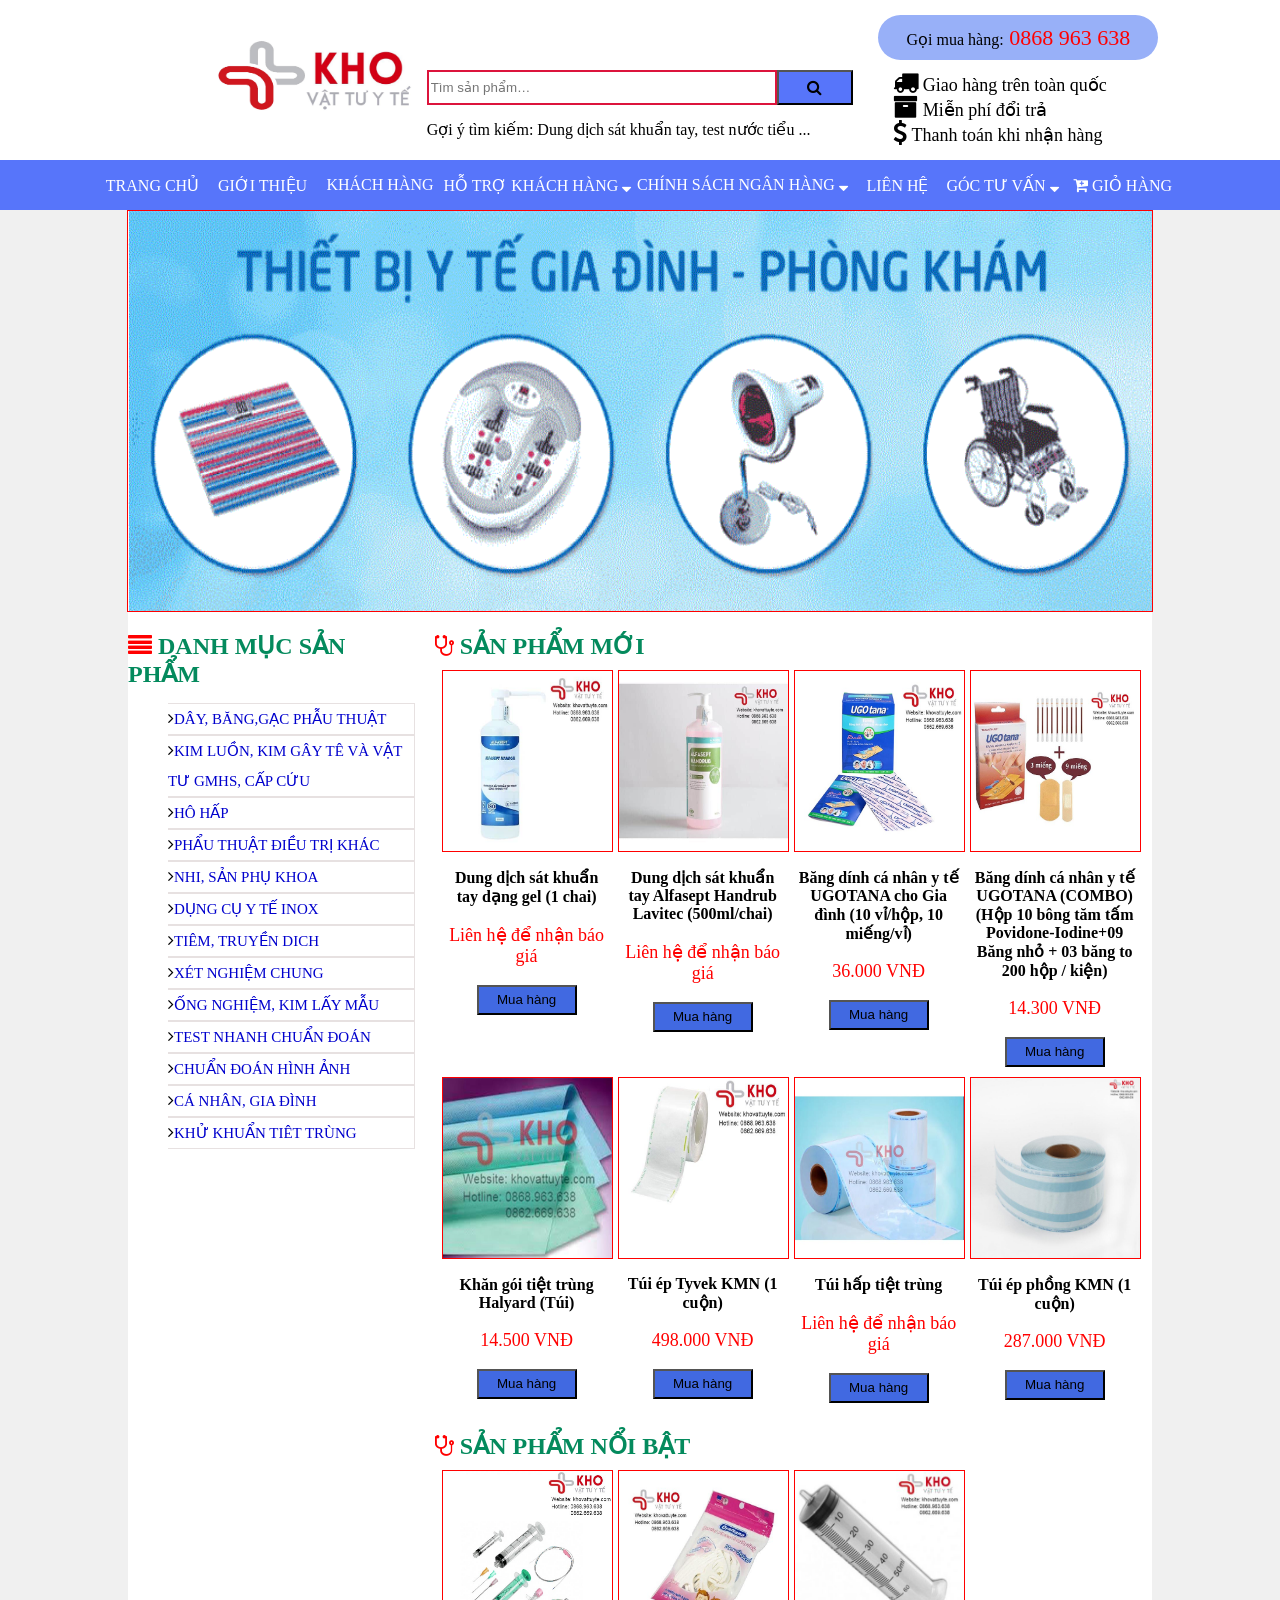
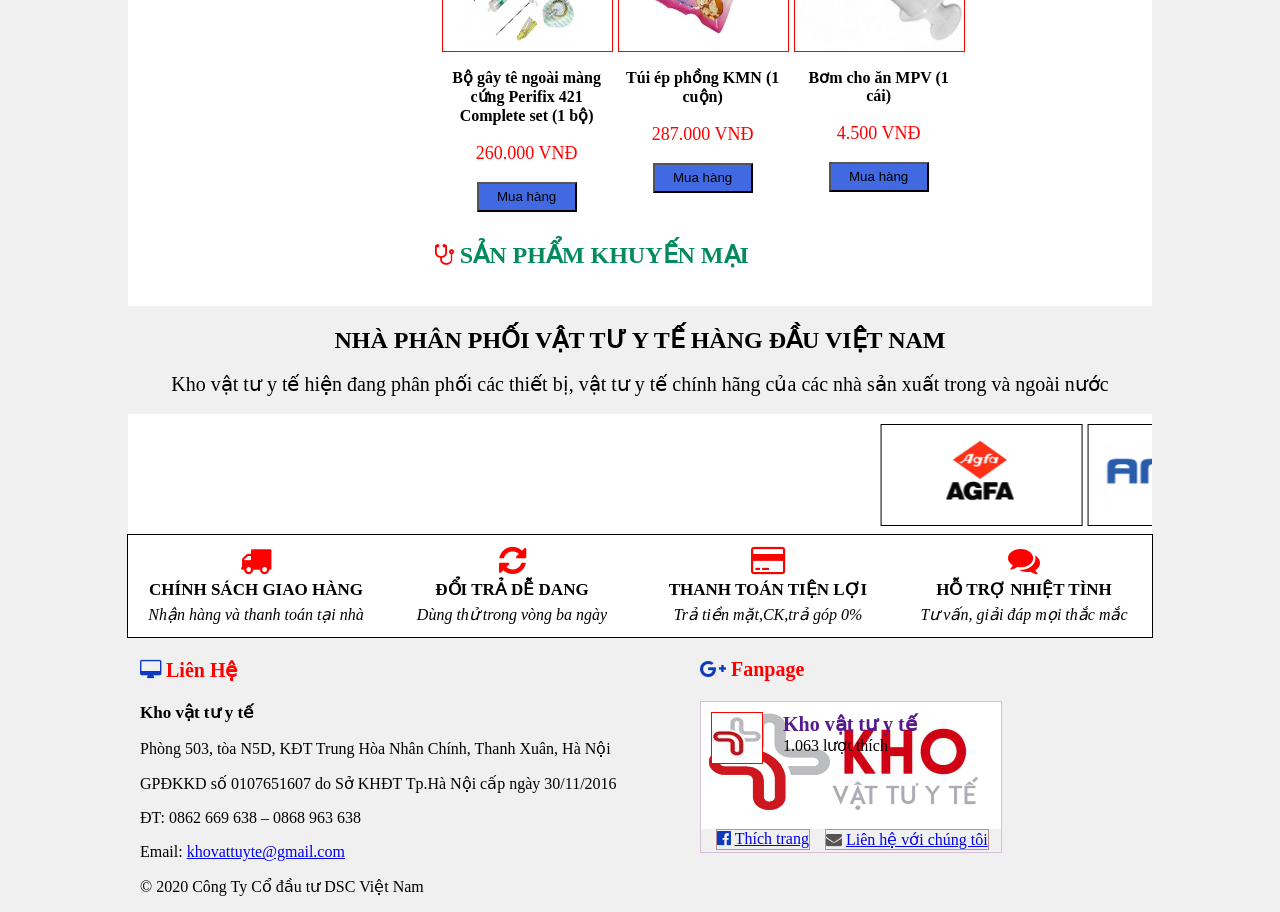
<file: Codegym/1test/casestudy/index.html>
<!DOCTYPE html>
<html lang="en">

<head>
    <meta charset="UTF-8">
    <meta name="viewport" content="width=device-width, initial-scale=1.0">
    <title>Kho vật tư y tế</title>
    <link rel="stylesheet" href="https://cdnjs.cloudflare.com/ajax/libs/font-awesome/4.7.0/css/font-awesome.min.css">
    <link rel="stylesheet" href="./csstex.css" />
</head>

<body>
    <div class="divbody">
        <form>
            <div class="div1">
                <div class="logo">
                    <a href="./index.html"><img src="./img-logo.jpg" alt="logoyte"></a>
                </div>
                <div class="timkiem">
                    <div class="search">
                        <input id="timhang" type="search" placeholder="Tìm sản phẩm…">
                    </div>
                    <div class="click">
                        <button class="fa fa-search" onclick="search()"></button>
                    </div><br>
                    <span>
                    Gợi ý tìm kiếm: Dung dịch sát khuẩn tay, test nước tiểu ...
                </span>
                </div>
                <div>
                    <div class="lienlac">
                        Gọi mua hàng:<text> 0868 963 638</text>
                    </div><br>
                    <div class="giaohang">
                        <i class="fa fa-truck" style="font-size:25px;"></i> Giao hàng trên toàn quốc<br>
                        <i class="fa fa-archive" style="font-size:25px;"></i> Miễn phí đổi trả<br>
                        <i class="fa fa-dollar" style="font-size:25px;"></i> Thanh toán khi nhận hàng
                    </div>
                </div>
            </div>
            <div class="div2">
                <div style="width: 110px;">
                    <a href="./index.html">Trang chủ</a>
                </div>
                <div style="width: 110px;">
                    <a href="./gioithieu.html"> Giới thiệu</a></div>
                <div style="width: 125px;">
                    <a href="./khachang.html"> Khách hàng</a>
                </div>
                <div style="width: 190px;" class="menu">
                    <a href="#">Hỗ trợ khách hàng <i class="fa fa-sort-down"></i></a>
                    <div class="submenu" id="customer">
                        <div>
                            <a href="./huongdanmuahang.html">
                                hướng dẫn mua hàng
                            </a>
                        </div>
                        <div>
                            <a href="#">
                                hướng dẫn thanh toán
                            </a>
                        </div>
                    </div>
                </div>
                <div style="width: 220px;" class="menu">
                    <a href="#">Chính sách ngân hàng <i class="fa fa-sort-down"></i></a>
                    <div class="submenu" id="bank">
                        <div>
                            <a href="./chinhsachgiaonhan.html">chính sách giao nhận</a>
                        </div>
                        <div>
                            <a href="#">chính sách đổi trả</a>
                        </div>
                        <div>
                            <a href="#">chính sách bảo hành</a>
                        </div>
                        <div>
                            <a href="#">cam kết bán hàng</a>
                        </div>
                    </div>
                </div>
                <div style="width: 90px;">
                    <a href="./liehe.html">Liên hệ</a>
                </div>
                <div style="width: 120px;" class="menu">
                    <a href="#">Góc tư vấn <i class="fa fa-sort-down"></i></a>
                    <div class="submenu" id="advisory">
                        <div>
                            <a href="./goctuvansp.html">tư vấn giới thiệu sản phẩm</a>
                        </div>
                    </div>
                </div>
                <div style="width: 120px;">
                    <a href="#" class="fa fa-cart-plus"> Giỏ hàng</a>
                </div>
            </div>
            <div class="div3" id="slider">
                <img class="mySlides" src="./slidershow/img1.GIF">
                <img class="mySlides" src="./slidershow/img2.GIF">
                <img class="mySlides" src="./slidershow/img3.GIF">
                <img class="mySlides" src="./slidershow/img4.jpg">
                <img class="mySlides" src="./slidershow/img5.jpg">
            </div>
            <div class="div4-5">
                <div class="div4">
                    <h2>
                        <i class="fa fa-align-justify" style="size: 32px;color: red;"></i> <text>Danh mục sản phẩm</text>
                    </h2>
                    <ul style="list-style-type: none;">
                        <div class="div4-1">
                            <li><i class="fa fa-angle-right"></i><a href="#">Dây, băng,gạc phẫu thuật</a></li>
                            <li><i class="fa fa-angle-right"></i></i><a href="#">Kim luồn, kim gây tê và vật tư gmhs,
                                cấp cứu</a> </li>
                            <li><i class="fa fa-angle-right"></i></i><a href="#">Hô hấp </a></li>
                            <li><i class="fa fa-angle-right"></i><a href="#">Phẩu thuật điều trị khác</a> </li>
                            <li><i class="fa fa-angle-right"></i><a href="#">Nhi, sản phụ khoa</a> </li>
                            <li><i class="fa fa-angle-right"></i><a href="#">Dụng cụ y tế inox</a> </li>
                            <li><i class="fa fa-angle-right"></i><a href="#">Tiêm, truyền dich</a> </li>
                            <li><i class="fa fa-angle-right"></i><a href="#">Xét nghiệm chung</a> </li>
                            <li><i class="fa fa-angle-right"></i><a href="#">Ống nghiệm, kim lấy mẫu </a></li>
                            <li><i class="fa fa-angle-right"></i><a href="#">Test nhanh chuẩn đoán</a> </li>
                            <li><i class="fa fa-angle-right"></i><a href="#">Chuẩn đoán hình ảnh</a></li>
                            <li><i class="fa fa-angle-right"></i><a href="#">Cá nhân, gia đình</a> </li>
                            <li><i class="fa fa-angle-right"></i><a href="#">Khử khuẩn tiêt trùng</a> </li>
                        </div>
                    </ul>
                </div>
                <div class="div5" id="result">
                    <div class="div5-1">
                        <h2>
                            <i class="fa fa-stethoscope" style="size: 32px;color: red;"></i> <text>Sản phẩm mới</text>
                        </h2>
                        <div class="product" id="newproduct">

                        </div>
                    </div>
                    <div class="div5-2">
                        <h2>
                            <i class="fa fa-stethoscope" style="size: 32px;color: red;"></i> <text> Sản phẩm nổi
                                bật</text>
                        </h2>
                        <div class="product" id="hotproducts">

                        </div>
                    </div>
                    <div class="div5-3">
                        <h2>
                            <i class="fa fa-stethoscope" style="size: 32px;color: red;"></i> <text>Sản phẩm khuyến
                                mại</text>
                        </h2>
                        <div class="product" id="hotproducts">
                        </div>
                    </div>
                </div>
            </div>
            <div class="footer">
                <div class="div6">
                    <p class="distributor">Nhà phân phối vật tư y tế hàng đầu việt nam</p>
                    <p class="depot">Kho vật tư y tế hiện đang phân phối các thiết bị, vật tư y tế chính hãng của các nhà sản xuất trong và ngoài nước</p>
                </div>
                <div class="div7">
                    <marquee scrollamount="10" direction="left" loop="50" scrolldelay="0" onmouseover="this.stop()" onmouseout="this.start()">
                        <div id="div7-1">
                        </div>
                    </marquee>
                </div>
                <div class="div8">
                    <div class="div8-1">
                        <i class="fa fa-truck" style="font-size:32px;color:red"></i>
                        <div class="text">
                            Chính sách giao hàng
                        </div>
                        <div class="text1">
                            Nhận hàng và thanh toán tại nhà
                        </div>
                    </div>
                    <div class="div8-1">
                        <i class="fa fa-refresh" style="font-size:32px;color:red"></i>
                        <div class="text">
                            Đổi trả dễ dang
                        </div>
                        <div class="text1">
                            Dùng thử trong vòng ba ngày
                        </div>
                    </div>
                    <div class="div8-1">
                        <i class="fa fa-credit-card" style="font-size:32px;color:red"></i>
                        <div class="text">
                            Thanh toán tiện lợi
                        </div>
                        <div class="text1">
                            Trả tiền mặt,CK,trả góp 0%
                        </div>
                    </div>
                    <div class="div8-1">
                        <i class="fa fa-comments" style="font-size:32px;color:red"></i>
                        <div class="text">
                            Hỗ trợ nhiệt tình
                        </div>
                        <div class="text1">
                            Tư vấn, giải đáp mọi thắc mắc
                        </div>
                    </div>
                </div>
                <div class="lienhe-fanpage">
                    <div class="lienhe">
                        <h3><i class="fa fa-desktop" style="color: rgb(14, 58, 190);"></i> Liên hệ</h3>
                        <strong>Kho vật tư y tế</strong>
                        <p>Phòng 503, tòa N5D, KĐT Trung Hòa Nhân Chính, Thanh Xuân, Hà Nội</p>
                        <p>GPĐKKD số 0107651607 do Sở KHĐT Tp.Hà Nội cấp ngày 30/11/2016</p>
                        <p>ĐT: 0862 669 638 – 0868 963 638</p>
                        <p>Email: <a href="mailto:khovattuyte@gmail.com">khovattuyte@gmail.com</a></p>
                        <p> &copy; 2020 Công Ty Cổ đầu tư DSC Việt Nam</p>
                    </div>
                    <div class="fanpage">
                        <h3><i class="fa fa-google-plus" style="color: rgb(14, 58, 190);"></i> Fanpage</h3>
                        <div class="fanpage1">
                            <div class="facebook">
                                <div class="facebook1">
                                    <div>
                                        <a href="#"><img src="./img-chuthap.jpg"></a>
                                    </div>
                                    <div class="facebook-1">
                                        <div><a href="">Kho vật tư y tế</a></div>
                                        <div>1.063 lượt thích</div>
                                    </div>
                                </div>
                                <div class="facebook2">
                                    <div class="fanpage1-1">
                                        <i class="fa fa-facebook-official" style="color: rgb(14, 58, 190);"></i>
                                        <a href="#">Thích trang</a>
                                    </div>
                                    <div class="fanpage1-2">
                                        <i class="fa fa-envelope" style="color: rgb(87, 83, 83);"></i>
                                        <a href="#">Liên hệ với chúng tôi</a>
                                    </div>
                                </div>

                            </div>
                        </div>
                        <span>

                    </span>
                    </div>
                </div>
            </div>
        </form>
    </div>
</body>
<script src="./jstest.js"></script>

</html>
</file>
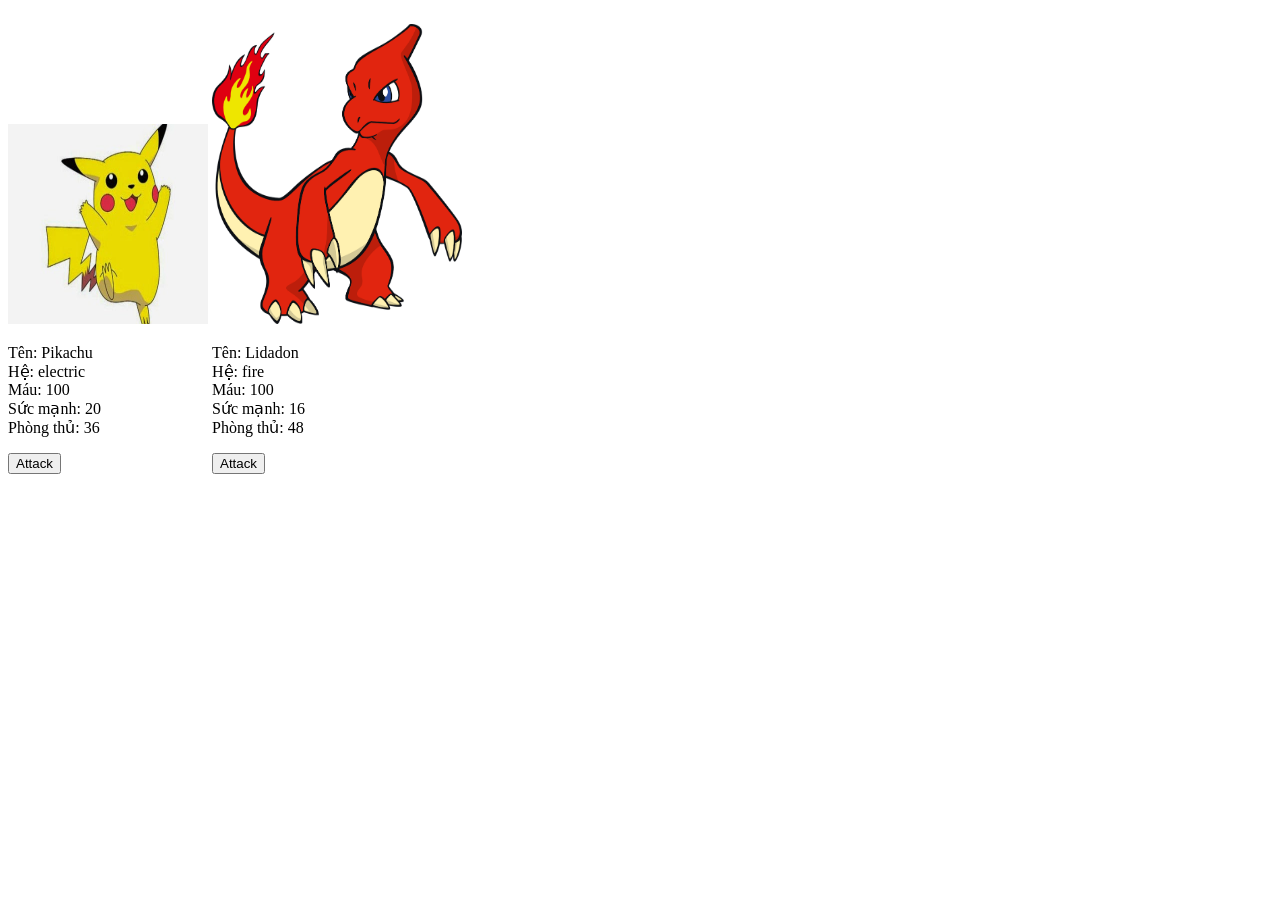
<file: Codegym/1test/poke/index.html>
<!DOCTYPE html>
<html lang="en">

<head>
    <meta charset="UTF-8">
    <meta name="viewport" content="width=device-width, initial-scale=1.0">
    <title>Document</title>
</head>
<style>
    div{
        display: inline-block;
        text-align: left;
    }
</style>

<body>
    <div>
        <p id="Pikachu"><img src="./electric.jpg" alt="Pikachu" style="width:200px;height: 200px;"></p>
        <p id="poke1"></p>
        <button onclick="attack1()">Attack</button>
    </div>
    <div>
        <p id="Lidadon"><img src="./fire.png" alt="Lidadon" style="width:250px;height: 300px;"></p>
        <p id="poke2"></p>
        <button onclick="attack2()">Attack</button>
    </div>
    <script>
        class Pokemon {
            constructor(name, type, streng, deff) {
                this.name = name;
                this.type = type;
                this.hp = 100;
                this.streng = streng;
                this.deff = deff;
            }

            getinforpoke() {
                return "Tên: "+this.name +"<br> Hệ: "+ this.type + '<br> Máu: ' + this.hp + '<br> Sức mạnh: ' + this.streng + '<br> Phòng thủ: ' + this.deff;
            }

            getname() {
                return this.name;
            }

            getdeff() {
                return this.deff;
            }

            sethp(hp){
                this.hp=0;
            }
            setdeff(deff){
                this.deff=deff;
            }

            decresedeff() {
                this.deff--;
            }

            attack(poke) {
                if (poke.hp > 0) {
                    let smts = Math.floor(Math.random() * this.streng);
                    alert("suc manh cu danh " + smts);
                    if (poke.deff >= smts) {
                        if (smts > 0) {
                            poke.decresedeff();
                            alert("Giap bi ton thuong con: " + poke.getdeff()+" Mau con: " + poke.hp+" Manh qua");
                        }
                        else alert("Hụt rồi nhé");
                    }
                    else {
                        if (poke.hp > 0) {
                            let hpmat = smts - poke.deff;
                            poke.hp = poke.hp - hpmat;
                            poke.decresedeff();
                            if(poke. getdeff()<=0){
                                poke.setdeff(0);
                            }
                            alert("Mau doi thu con: " + poke.hp+ " Giap doi thu bi ton thuong con: " + poke.getdeff());
                            if (poke.hp <= 0) {
                                alert("Pokemon " + poke.getname() + " da chet")
                                poke.setdeff(0);
                                poke.sethp(0);
                                if(poke. getname()==="Pikachu"){
                                    document.getElementById("Pikachu").innerHTML="";
                                }
                                else document.getElementById("Lidadon").innerHTML="";
                                return;
                            }
                            else {
                                alert("No yeu roi");
                            }
                        }

                    }

                }
                else {
                    alert("Pokemon " + poke.getname() + " da chet")

                }

            }
        }
        // tao sm vs phong thu
        let deff1 = Math.floor(Math.random() * 100);
        let streng1 = Math.floor(Math.random() * 100);
        console.log(streng1, deff1)
        let deff2 = Math.floor(Math.random() * 100);
        let streng2 = Math.floor(Math.random() * 100);
        console.log(streng2, deff2)
        let pokemon1 = new Pokemon("Pikachu", "electric", streng1, deff1);
        let pokemon2 = new Pokemon("Lidadon", "fire", streng2, deff2);
        // Hien thi poke
        document.getElementById("poke1").innerHTML = pokemon1.getinforpoke();
        document.getElementById("poke2").innerHTML = pokemon2.getinforpoke();
        // tan cong
        let check=true;
        function attack1(){
            if(check){
            pokemon1.attack(pokemon2);
            document.getElementById("poke2").innerHTML = pokemon2.getinforpoke();
            }
            check=false;
        }
        function attack2(){
            if(!check){
            pokemon2.attack(pokemon1);
            document.getElementById("poke1").innerHTML = pokemon1.getinforpoke();
            }
            check=true;
        }
    </script>
</body>

</html>
</file>
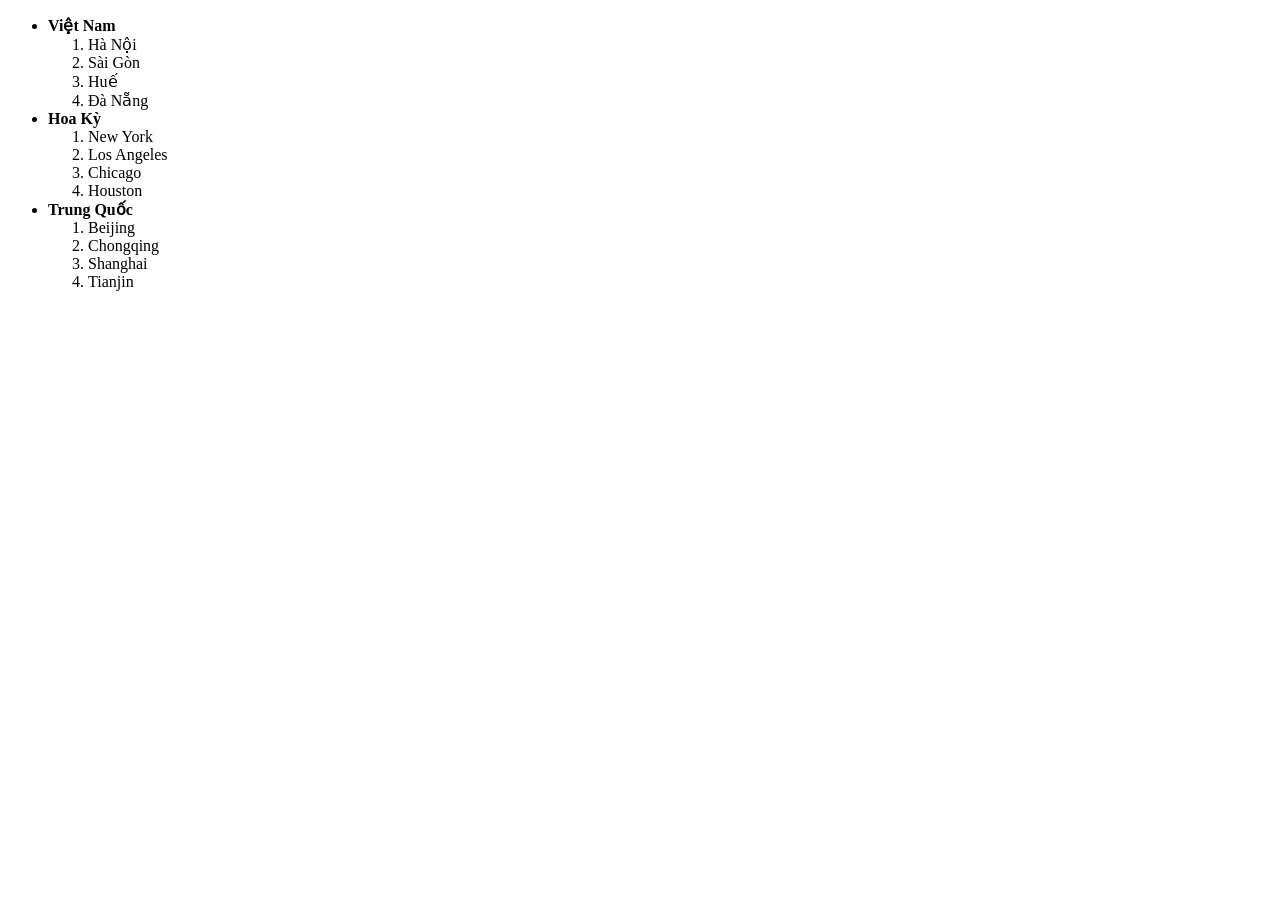
<file: Codegym/Tuan1/Bài tập tạo danh sách/index.html>
<!DOCTYPE html>
<html lang="en">
<head>
    <meta charset="UTF-8">
    <meta name="viewport" content="width=device-width, initial-scale=1.0">
    <title>Bai-tap-tao-danh-sach</title>
    <link rel="stylesheet" href="style.css"/>
</head>
<body>
    <ul>
        <li class="muc1">Việt Nam
            <ol class="muc2">
                <li>Hà Nội</li>
                <li>Sài Gòn</li>
                <li>Huế</li>
                <li>Đà Nẵng</li>
            </ol>
        </li>    
        <li class="muc1">Hoa Kỳ
            <ol class="muc2">
                <li>New York</li>
                <li>Los Angeles</li>
                <li>Chicago</li>
                <li>Houston</li>
            </ol>
        </li>
        <li class="muc1">Trung Quốc
            <ol class=muc2>
                <li>Beijing</li>
                <li>Chongqing</li>
                <li>Shanghai</li>
                <li>Tianjin</li>
            </ol>
        </li>
    </ul>
</body>
</html>
</file>
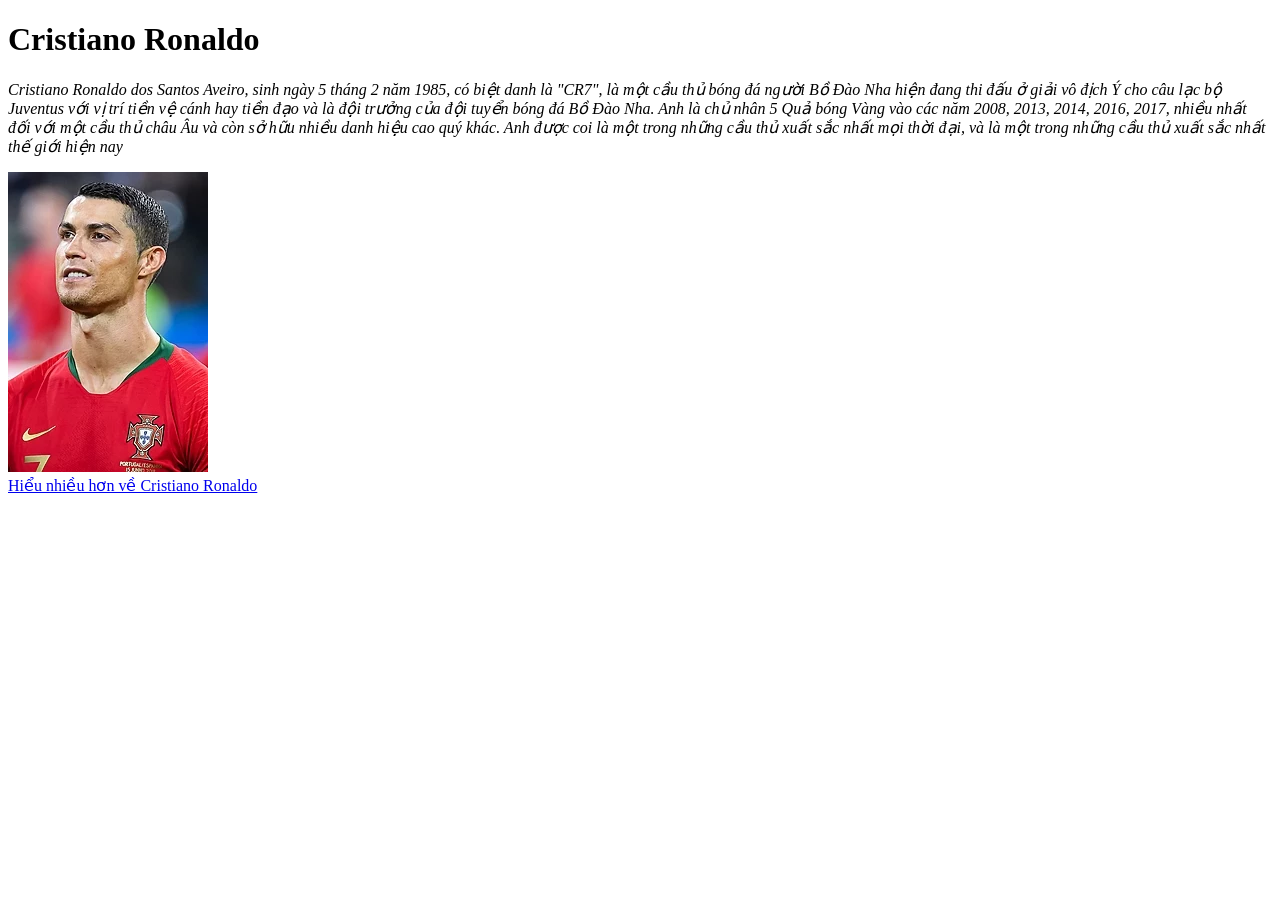
<file: Codegym/Tuan1/Sử dụng thẻ HTML cơ bản/index.html>
<!DOCTYPE html>
<html lang="en">
<head>
    <meta charset="UTF-8">
    <meta name="viewport" content="width=device-width, initial-scale=1.0">
    <title>Sử dụng thẻ HTML cơ bản</title>
</head>
<body>
    <h1>Cristiano Ronaldo</h1>
    <p><i>Cristiano Ronaldo dos Santos Aveiro, sinh ngày 5 tháng 2 năm 1985, có biệt danh là "CR7", là một cầu thủ bóng đá người Bồ Đào Nha hiện đang thi đấu ở giải vô địch Ý cho câu lạc bộ Juventus với vị trí tiền vệ cánh hay tiền đạo và là đội trưởng của đội tuyển bóng đá Bồ Đào Nha. Anh là chủ nhân 5 Quả bóng Vàng vào các năm 2008, 2013, 2014, 2016, 2017, nhiều nhất đối với một cầu thủ châu Âu và còn sở hữu nhiều danh hiệu cao quý khác. Anh được coi là một trong những cầu thủ xuất sắc nhất mọi thời đại, và là một trong những cầu thủ xuất sắc nhất thế giới hiện nay</i></p>
    <img src="200px-Cristiano_Ronaldo_2018.webp"/>
    <br><a href="https://vi.wikipedia.org/wiki/Cristiano_Ronaldo">Hiểu nhiều hơn về Cristiano Ronaldo</a>
</body>
</html>
</file>
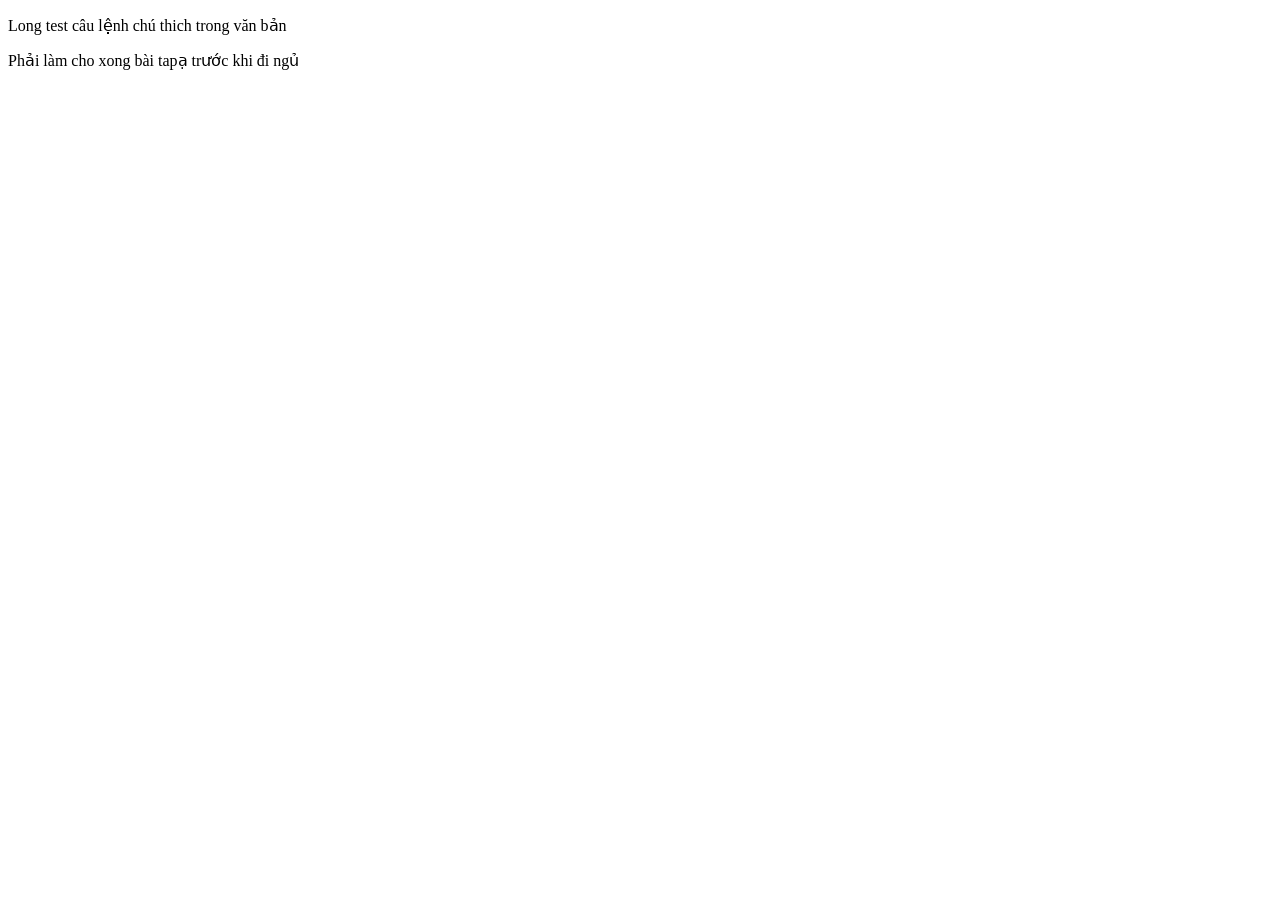
<file: Codegym/Tuan1/Test câu lệnh chú thích/index.html>
<!DOCTYPE html>
<html lang="en">
<head>
    <meta charset="UTF-8">
    <meta name="viewport" content="width=device-width, initial-scale=1.0">
    <title>Test câu lệnh chú thích</title>
</head>
<body>
    <p>Long test câu lệnh chú thich trong văn bản</p>
    <!-- câu này là chú thích -->
    <p>Phải làm cho xong bài tapạ trước khi đi ngủ</p>
    <!--<p>Đoạn này là chú thích nên KHÔNG được hiển thị</p>-->
    

</body>
</html>
</file>
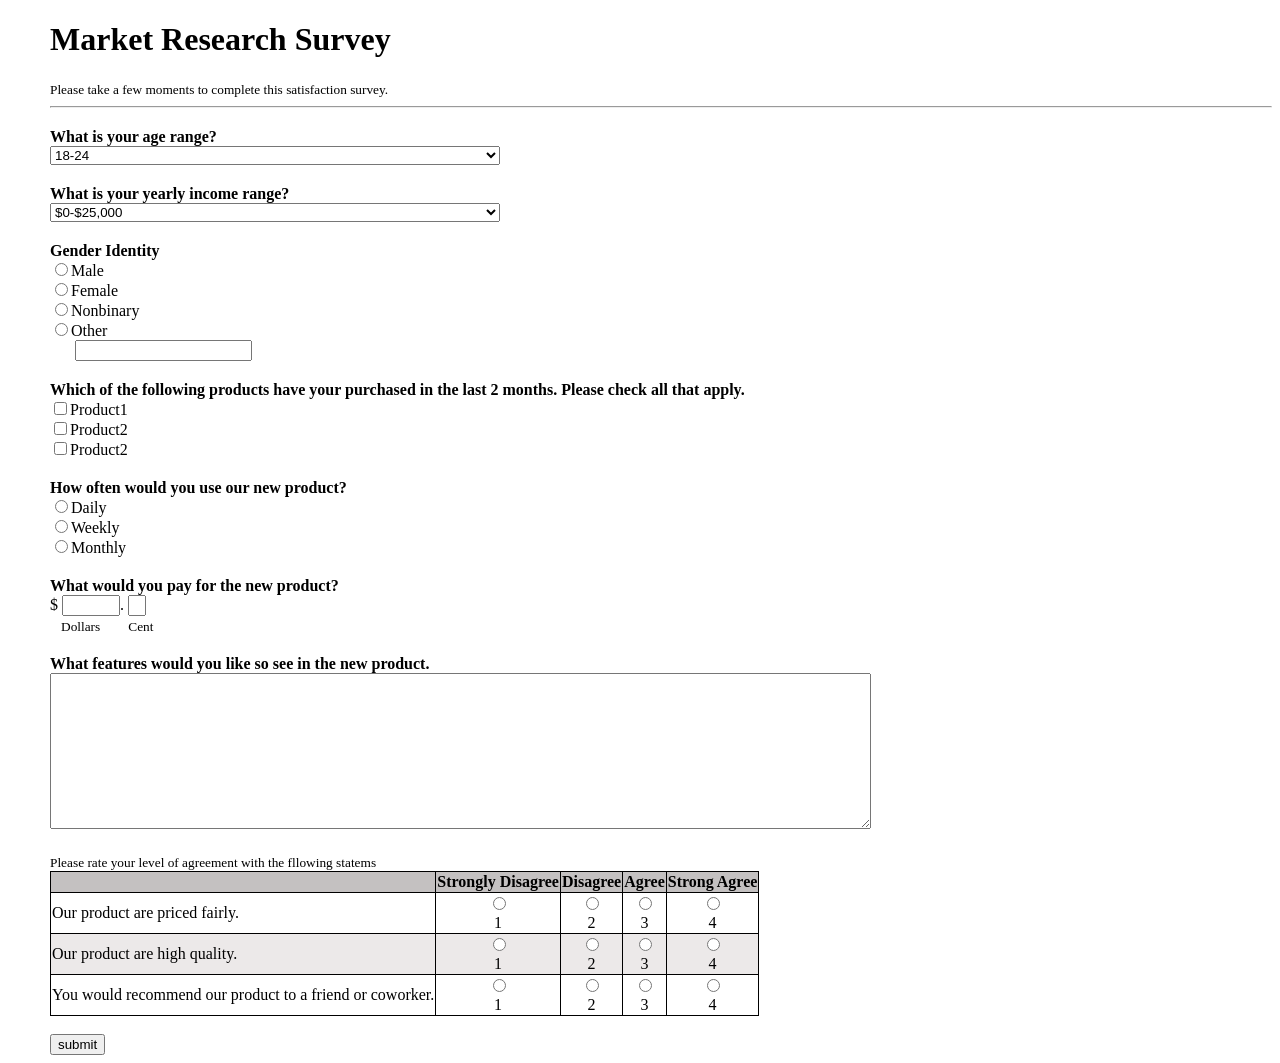
<file: Codegym/Tuan1/Tạo form lấy survey khách hàng/index.html>
<!DOCTYPE html>
<html lang="en">
<head>
    <meta charset="UTF-8">
    <meta name="viewport" content="width=device-width, initial-scale=1.0">
    <title>Tạo form lấy survey khách hàng</title>
    <link rel="stylesheet" href="ttkh.css"/>
</head>
<body>
    <h1>Market Research Survey</h1>
    <small>Please take a few moments to complete this satisfaction survey. </small>
    <hr>
    <form action="sever.html" method="GET">
        <div>
        <strong>What is your age range?</strong><br>
        <select name="age">
            <option>18-24</option>
            <option>25-34</option>
            <option>34-50</option>
            <option>50+</option>
        </select><br>
        </div>
        <div>
        <strong>What is your yearly income range?</strong><br>
        <select name="income">
            <option>$0-$25,000</option>
            <option>$25,001-$50,000</option>
            <option>$50,001-$100,000</option>
            <option>$100,000+</option>
        </select><br>
        </div>
        <div>
        <strong>Gender Identity</strong><br>
        <input type="radio" name="gender" value=""/>Male <br>
        <input type="radio" name="gender" value=""/>Female <br>
        <input type="radio" name="gender" value=""/>Nonbinary <br>
        <input type="radio" name="gender" value=""/>Other <br>
        <input type="text" name="gender" value=""; style="margin-left:25px;"/><br>
        </div>
        <div>
        <strong>Which of the following products have your purchased in the last 2 months. Please check all that apply.
        </strong><br>
        <input type="checkbox" name="Product" value=""/>Product1 <br>
        <input type="checkbox" name="Product" value=""/>Product2 <br>
        <input type="checkbox" name="Product" value=""/>Product2 <br>
        </div>
        <div>
        <strong>How often would you use our new product?</strong><br>
        <input type="radio" name="often" value=""/>Daily <br>
        <input type="radio" name="often" value=""/>Weekly <br>
        <input type="radio" name="often" value=""/>Monthly <br>
        </div>
        <div>
        <strong>What would you pay for the new product?</strong><br>
        <text>$</text>
        <input type="text" name="Dollars"; style="height: auto; width: 50px;" /><text>.</text>
        <input type="text" name="Cents" ; style="height: auto; width: 10px;" /><br>
        <div style="margin-top: 1px"><span style="margin-left: 11px"><small>Dollars</small></span><span style="margin-left: 28px;"><small>Cent</small></span></div>
        </div>
        <div>
        <strong>What features would you like so see in the new product.</strong><br>
        <textarea cols="100" rows="10 "></textarea>
        </div>
        <div>  
        <small>Please rate your level of agreement with the fllowing statems</small>
        <table class="tableS">
            <tr style="background-color: rgb(196, 193, 193);">
                <th></th>
                <th>Strongly Disagree</th>
                <th>Disagree</th>
                <th>Agree</th>
                <th>Strong Agree</th>
            </tr>
            <tr>
                <td class="tab1">Our product are priced fairly.</td>
                <td>
                    <input type="radio" name="fairly"/><br> 1
                </td>
                <td>
                    <input type="radio" name="fairly"/><br> 2
                </td>
                <td>
                    <input type="radio" name="fairly"/><br> 3
                </td>
                <td>
                    <input type="radio" name="fairly"/><br> 4
                </td>
            </tr>
            <tr style="background-color: rgb(236, 233, 233);">
                <td class="tab1">Our product are high quality.</td>
                <td>
                    <input type="radio" name="fairly"/><br> 1
                </td>
                <td>
                    <input type="radio" name="fairly"/><br> 2
                </td>
                <td>
                    <input type="radio" name="fairly"/><br> 3
                </td>
                <td>
                    <input type="radio" name="fairly"/><br> 4
                </td>
            </tr>
            <tr>
                <td class="tab1">You would recommend our product to a friend or coworker.</td>
                <td>
                    <input type="radio" name="fairly"/><br>1
                </td>
                <td>
                    <input type="radio" name="fairly"/><br>2
                </td>
                <td>
                    <input type="radio" name="fairly"/><br>3
                </td>
                <td>
                    <input type="radio" name="fairly"/><br>4
                </td>
            </tr>

        </table>
        <br>
        </div>
        <input type="submit" name="submit" value="submit"/>
    </form>
</body>
</html>
</file>
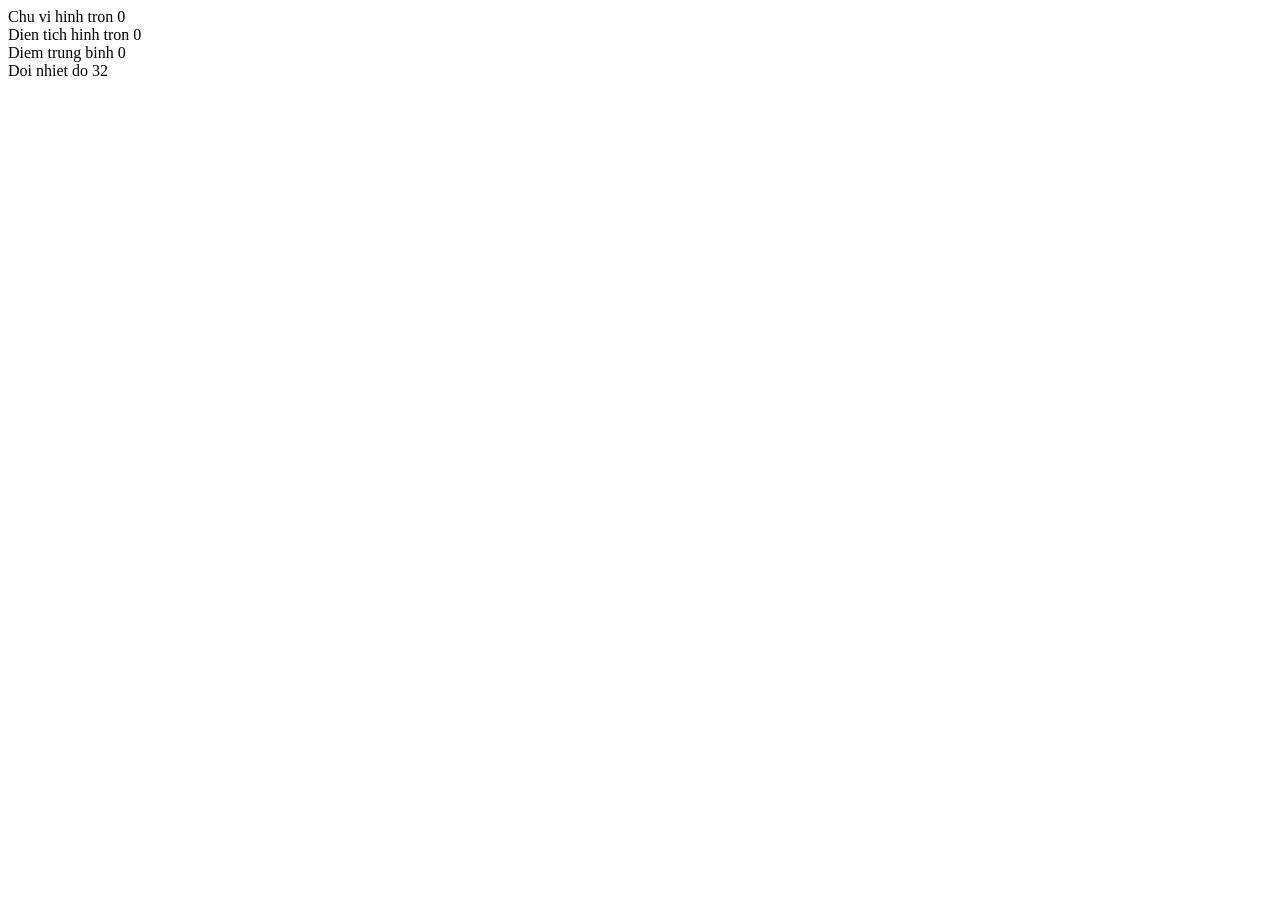
<file: Codegym/tuan2/[Bài tập] Biến, kiểu dữ liệu và toán tử/index.html>
<!DOCTYPE html>
<html lang="en">
<head>
    <meta charset="UTF-8">
    <meta name="viewport" content="width=device-width, initial-scale=1.0">
    <title>Document</title>
</head>
<body>
    <script>
        //Nhap tat ca cac thong so
        var phyciscal, chemistry,biology,degreeC,r;
        //nhap thong so diem
        phyciscal=Number (prompt('Nhap diem phyciscal:'));
        chemistry=Number (prompt('Nhap diem chemistry:'));
        biology=Number (prompt('Nhap diem biology:'));
        //nhap thong so nhiet do 
        degreeC=Number (prompt('Nhap nhiet do: ',));
        //nhap thong so ban kinh 
        r=Number (prompt('Nhap ban kinh hinh tron:'));
        //tinh toan ca thong so
        average=(phyciscal+chemistry+biology)/3;
        degreeF=(degreeC*9)/5+32;
        P=2*r*3.14;
        S=(P/2)*r;
        document.write("Chu vi hinh tron ",+P)
        document.write('<br>')
        document.write("Dien tich hinh tron ",+S)
        document.write('<br>')
        document.write('Diem trung binh ',+average)
        document.write('<br>')
        document.write('Doi nhiet do ',+degreeF)

    </script>
</body>
</html>
</file>
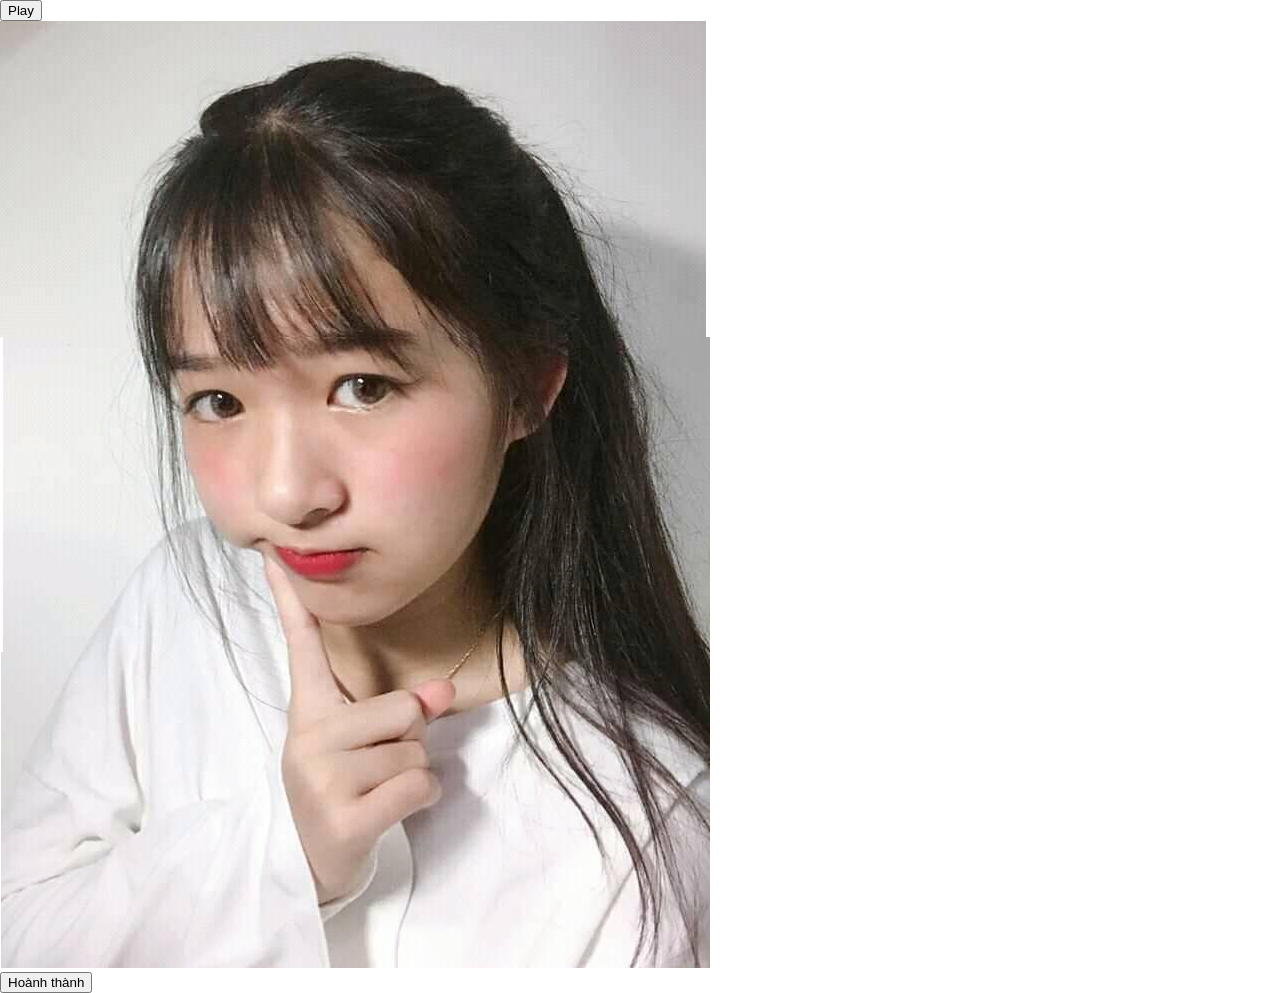
<file: Codegym/tuan2/[Bài tập] Game puzzle/index.html>
<!DOCTYPE html>
<html lang="en">

<head>
    <meta charset="UTF-8">
    <meta name="viewport" content="width=device-width, initial-scale=1.0">
    <title>Document</title>
    <link rel="stylesheet" href="./style.css" />
</head>

<body>
    <button onclick="randomanh()">Play</button><br>
    <img src="anh1.PNG" id="head" onclick="img1()" />
    <img src="anh2.png" id="dear" onclick="img2()" />
    <img src="anh3.png" id="last" onclick="img3()" /><br>
    <button onclick="complete()">Hoành thành</button>
<script>

    function randomanh() {
        let a, b, c;
        a = document.getElementById("head");
        b = document.getElementById("dear");
        c = document.getElementById("last");
        let x = Math.round(Math.random() * 2 + 1);
        switch (x) {
            case 1:
                a.src = "anh1.PNG";
                b.src = "anh3.PNG";
                c.src = "anh2.PNG";
                break;
            case 2:
                a.src = "anh3.PNG";
                b.src = "anh1.PNG";
                c.src = "anh2.PNG";
                break;
            case 3:
                a.src = "anh2.PNG";
                b.src = "anh1.PNG";
                c.src = "anh3.PNG";
                break;
        }
    }
    function img1() {
        a = document.getElementById("head");
        let x = Math.round(Math.random() * 2 + 1);
        switch (x) {
            case 1:
                a.src = "anh1.PNG";
                break;
            case 2:
                a.src = "anh2.PNG";
                break;
            case 3:
                a.src = "anh3.PNG";
                break;
        }

    }
    function img2() {
        b = document.getElementById("dear");
        let x = Math.round(Math.random() * 2 + 1);
        switch (x) {
            case 1:
                b.src = "anh1.PNG";
                break;
            case 2:
                b.src = "anh2.PNG";
                break;
            case 3:
                b.src = "anh3.PNG";
                break;
        }
    }
    function img3() {
        c = document.getElementById("last");
        let x = Math.round(Math.random() * 2 + 1);
        switch (x) {
            case 1:
                c.src = "anh1.PNG";
                break;
            case 2:
                c.src = "anh2.PNG";
                break;
            case 3:
                c.src = "anh3.PNG";
                break;
        }
    }
    function complete() {
        a = document.getElementById("head").src;
        console.log(a)
        b = document.getElementById("dear").src;
        console.log(b)
        c = document.getElementById("last").src;
        console.log(c)
        if ((a === 'http://127.0.0.1:5500/BaitapJava/[B%C3%A0i%20t%E1%BA%ADp]%20Game%20puzzle/anh1.PNG')&&(b === 'http://127.0.0.1:5500/BaitapJava/[B%C3%A0i%20t%E1%BA%ADp]%20Game%20puzzle/anh2.PNG')&&(c === 'http://127.0.0.1:5500/BaitapJava/[B%C3%A0i%20t%E1%BA%ADp]%20Game%20puzzle/anh3.PNG')){
            alert("I <3 U pacpac")
            
        }
    }
</script>
</html>
</file>
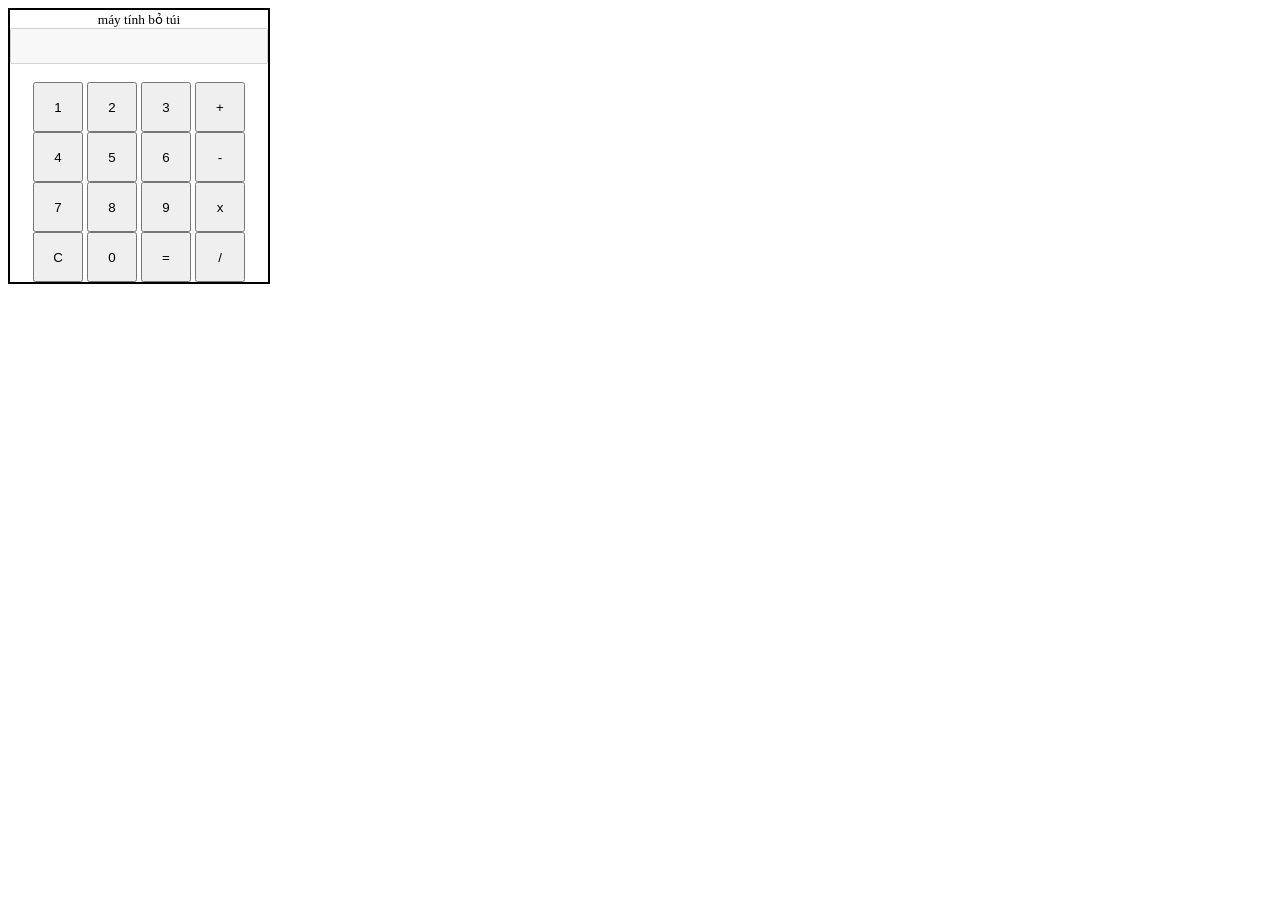
<file: Codegym/tuan2/[Bài tập] Máy tính đơn giản/index.html>
<!DOCTYPE html>
<html lang="en">
<head>
    <meta charset="UTF-8">
    <meta name="viewport" content="width=device-width, initial-scale=1.0">
    <title>[Bài tập] Máy tính đơn giản</title>
</head>
<body>
    <form action="">
        <div style="display: inline-block; text-align: center; border: 2px solid black;">
        <small>máy tính bỏ túi</small>
        <br>
        <input type="text" style="height:30px ;width: 250px;text-align: right; " id="hienthi" disabled ><br>
        <br>
        <input type="button" style="height: 50px; width: 50px;" value="1" onclick="one()"/>
        <input type="button" style="height: 50px; width: 50px;" value="2" onclick="two()"/>
        <input type="button" style="height: 50px; width: 50px;" value="3" onclick="three()"/>
        <input type="button" style="height: 50px; width: 50px;" value="+" onclick="sum()"/><br>       
        <input type="button" style="height: 50px; width: 50px;" value="4" onclick="four()"/>
        <input type="button" style="height: 50px; width: 50px;" value="5" onclick="five()"/>
        <input type="button" style="height: 50px; width: 50px;" value="6" onclick="six()"/>
        <input type="button" style="height: 50px; width: 50px;" value="-" onclick="oppositesum()"/><br>        
        <input type="button" style="height: 50px; width: 50px;" value="7" onclick="seven()" />
        <input type="button" style="height: 50px; width: 50px;" value="8" onclick="eight()"/>
        <input type="button" style="height: 50px; width: 50px;" value="9" onclick="nine()"/>
        <input type="button" style="height: 50px; width: 50px;" value="x" onclick="multiply()"/><br>
        <input type="button" style="height: 50px; width: 50px;" value="C" onclick="deletes()"/>
        <input type="button" style="height: 50px; width: 50px;" value="0" onclick="zero()"/>
        <input type="button" style="height: 50px; width: 50px;" value="=" onclick="equal()"/>
        <input type="button" style="height: 50px; width: 50px;" value="/" onclick="share()"/><br>
    </div>
    <script>
        function deletes(){
            xoa=document.getElementById('hienthi').value="";
        }
        function one(){
            number1=document.getElementById('hienthi').value+=1
        }
        function two(){
            number2=document.getElementById('hienthi').value+=2
        }
        function three(){
            number3=document.getElementById('hienthi').value+=3
        }
        function four(){
            number4=document.getElementById('hienthi').value+=4
        }
        function five(){
            number5=document.getElementById('hienthi').value+=5
        }
        function six(){
            number6=document.getElementById('hienthi').value+=6
        }
        function seven(){
            number7=document.getElementById('hienthi').value+=7
        }
        function eight(){
            number8=document.getElementById('hienthi').value+=8
        }
        function nine(){
            number9=document.getElementById('hienthi').value+=9
        }
        function zero(){
            number0=document.getElementById('hienthi').value+=0
        }
        function sum(){
            cong=document.getElementById('hienthi').value+="+"
        }
        function oppositesum(){
            tru=document.getElementById('hienthi').value+="-"
        }
        function multiply(){
            nhan=document.getElementById('hienthi').value+="*"
        }
        function share(){
            chia=document.getElementById('hienthi').value+="/"
        }
        function equal(){
            bang=document.getElementById("hienthi").value;
            x=eval(bang);
            document.getElementById("hienthi").value=x
        }
    </script>
    </form>
    
</body>
</html>
</file>
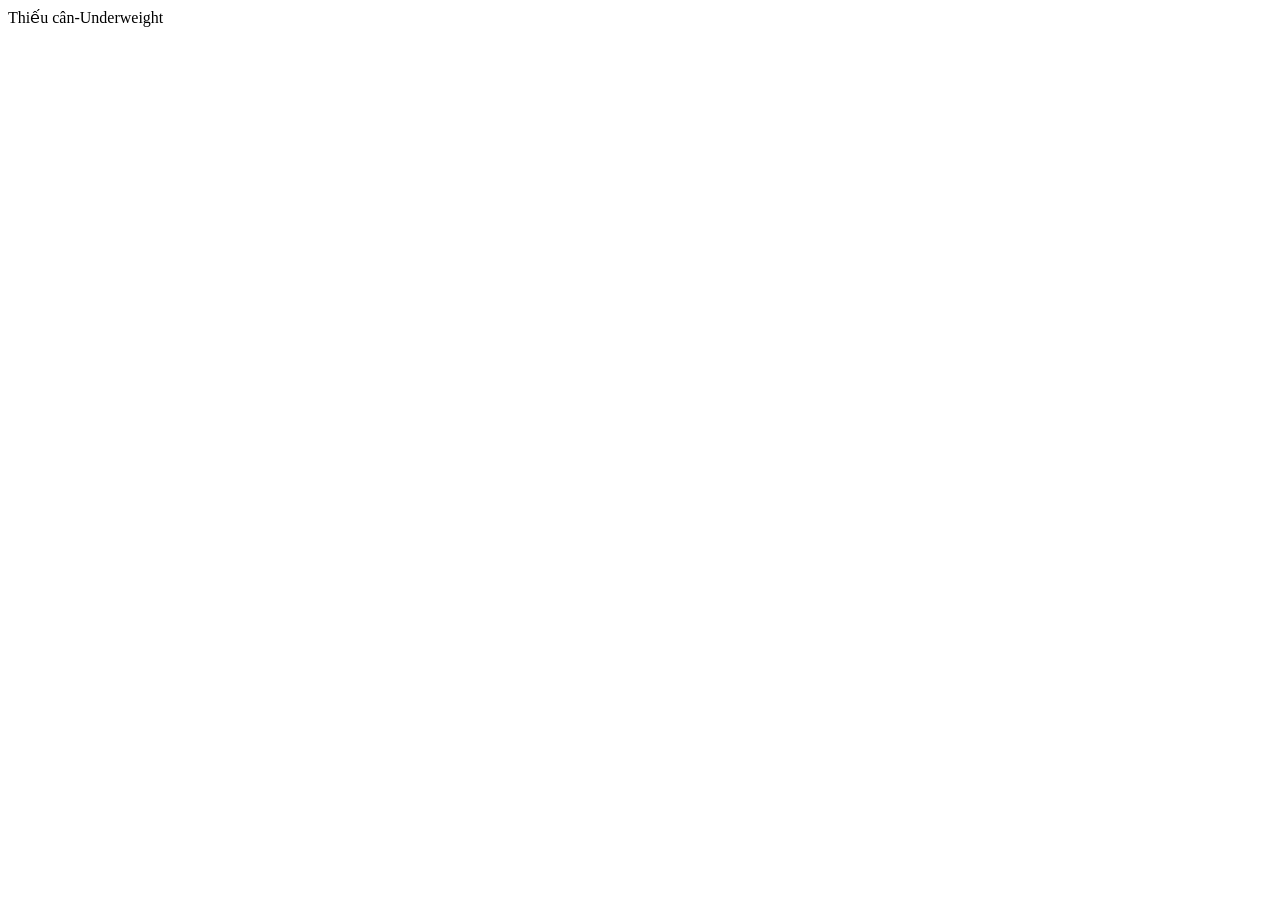
<file: Codegym/tuan2/[Bài tập] Tính chỉ số cân nặng của cơ thể/index.html>
<!DOCTYPE html>
<html lang="en">
<head>
    <meta charset="UTF-8">
    <meta name="viewport" content="width=device-width, initial-scale=1.0">
    <title>[Bài tập] Tính chỉ số cân nặng của cơ thể</title>
</head>
<body>
    <script>
        var weight,height;
        weight=Number(prompt('Nhập weight(kg)'));
        height=Number(prompt('Nhập height(m)'));
        BMI=weight/(height*height);
        if (BMI>=30){
            document.write('Béo phì-Obese');
        }
        else{
            if (BMI>=25){
                document.write('Thừa cân-Overwight');
            }
            else{
                if (BMI>=18.5){
                    document.write('Bình thường-Normal');
                }
                else{
                    document.write('Thiếu cân-Underweight');
                }
            }
        }
        
    </script>
</body>
</html>
</file>
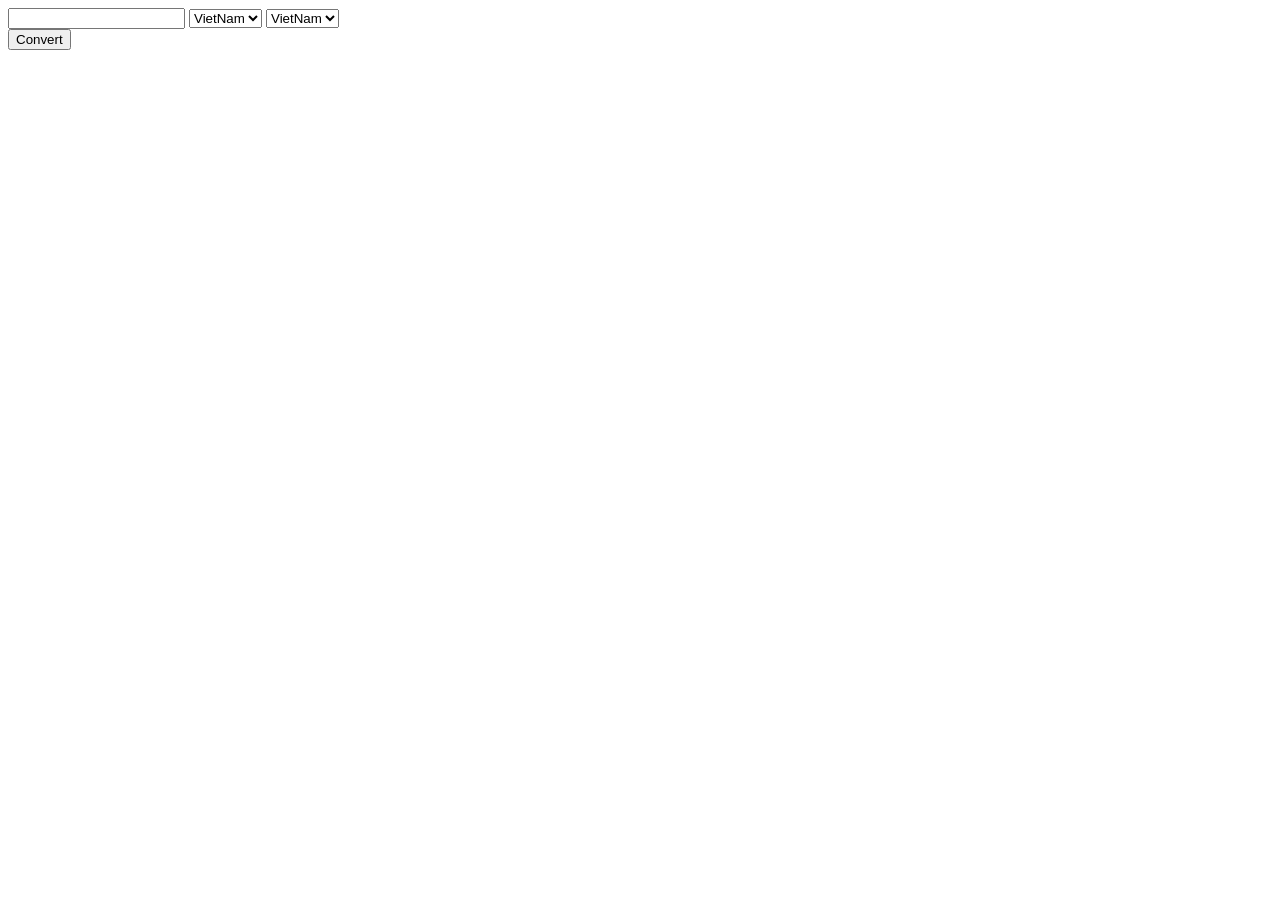
<file: Codegym/tuan2/[Bài tập] Ứng dụng chuyển đổi tiền tệ/index.html>
<!DOCTYPE html>
<html lang="en">

<head>
    <meta charset="UTF-8">
    <meta name="viewport" content="width=device-width, initial-scale=1.0">
    <title>Chuyene tien VND sang USD va nguoc lai</title>
</head>

<body>

    <form action="">
        <div id="chuyentien">
            <input type="number" id="moneyinput" value="">
            <select name="From" id="moneyhave">
                <option value="VietNam">VietNam</option>
                <option value="USD">USD</optipon>
            </select>
            <select name="To" id="moneywillhave">
                <option value="VietNam">VietNam</option>
                <option value="USD">USD</optipon>
            </select>
        </div>
        <button type="button" onclick="chuyentien1();">Convert</button>

    </form>
    <span id="result"></span>
</body>
<script>
    function chuyentien1() {
        let tien = document.getElementById('moneyinput').value;
        let nuoc1 = document.getElementById('moneyhave').value;
        let nuoc2 = document.getElementById('moneywillhave').value;

        if ((nuoc1 === "VietNam") && (nuoc2 === "VietNam")) {
            tienra = tien;
        }
        else if ((nuoc1 === "VietNam") && (nuoc2 === "USD")) {
            tienra = tien / 23000;
        }
        else if ((nuoc1 === "USD") && (nuoc2 === "VietNam")) {
            tienra = tien * 23000;
        }
        else if ((nuoc1 === "USD") && (nuoc2 === "USD")) {
            tienra = tien;

        };
        document.getElementById('result').innerHTML = tienra;

    }



</script>

</html>
</file>
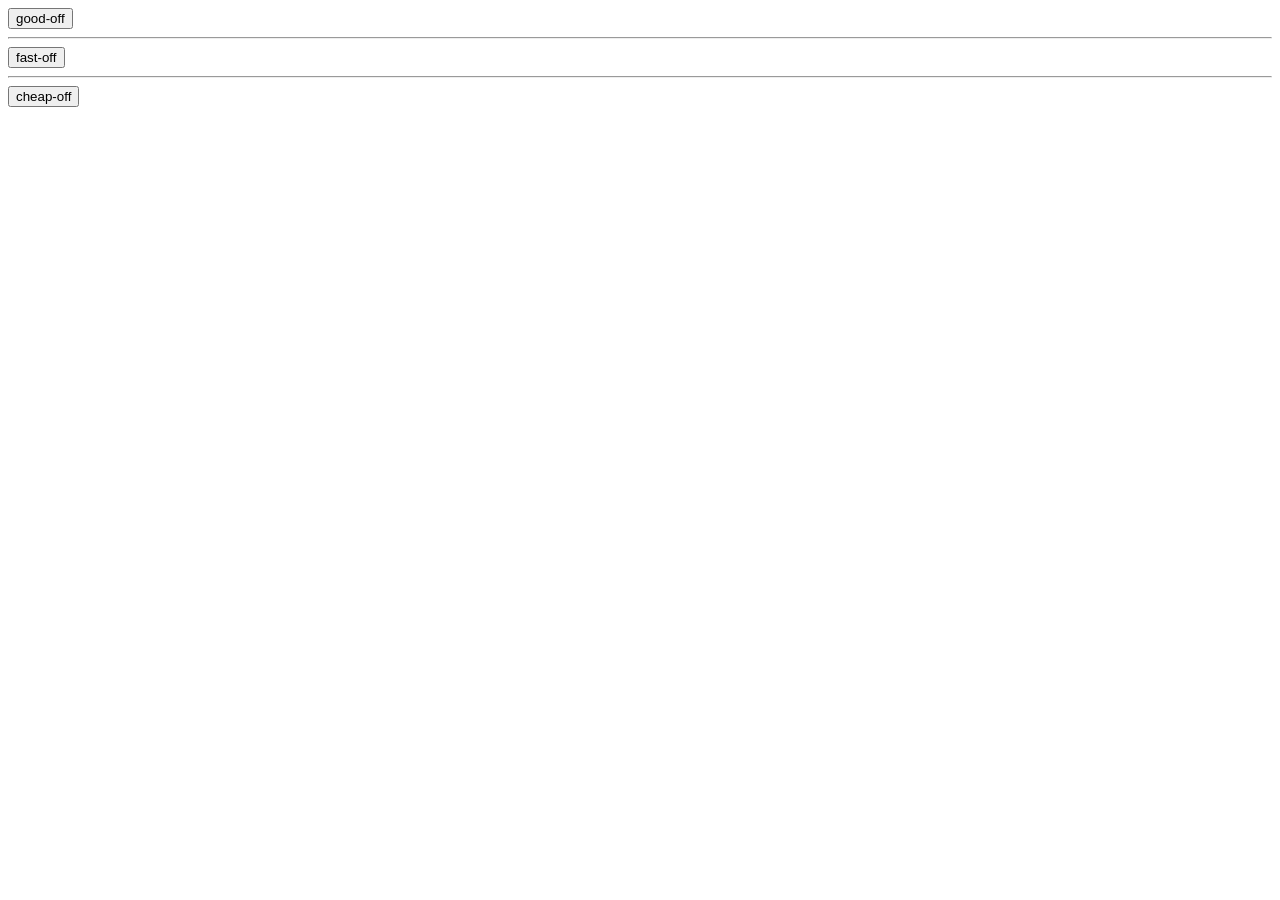
<file: Codegym/tuan2/[Bài tập] Ứng dụng good-fast-cheap/index.html>
<!DOCTYPE html>
<html lang="en">

<head>
    <meta charset="UTF-8">
    <meta name="viewport" content="width=device-width, initial-scale=1.0">
    <title>[*Bài tập] Ứng dụng good-fast-cheap</title>
</head>

<body>


    <button id="action13" onclick="good()">good-off</button>
    <hr>
    <button id="action21" onclick="fast()">fast-off</button>
    <hr>
    <button id="action32" onclick="cheap()">cheap-off</button>
    <script>
        let on, off;

        function good() {
            document.getElementById("action13").innerHTML = ("good-on");

            if (on === "good-off") {
                document.getElementById("action32").innerHTML = ("cheap-off")

            }
        }
        function fast() {
            document.getElementById("action21").innerHTML = ("fast-on");
            if (off === "fast-off") {
                document.getElementById("action13").innerHTML = ("good-off");
                on = "good-off"
            }
        }
        function cheap() {
            document.getElementById("action32").innerHTML = ("cheap-on");
            on = document.getElementById("action32").innerHTML;
            if (on === "cheap-on") {
                document.getElementById("action21").innerHTML = ("fast-off");
                off = "fast-off";
            }

        }


    </script>
</body>

</html>
</file>
<file: Codegym/1test/casestudy/csstex.css>
/* css body */

body {
    margin: 0px;
    padding: 0px;
}

.divbody {
    background-color: rgb(240, 240, 240);
}


/* css logo, tìm kiếm, liên lạc nhận hàng */

.div1 {
    width: 100%;
    height: 10rem;
    position: relative;
    display: flex;
    justify-content: center;
    align-items: center;
    background-color: white;
}

.div1 div {
    display: block;
    float: left;
    flex: 1;
}

.logo {
    display: block;
    text-align: right;
}

.logo a img {
    width: 50%;
    height: 50%;
}

.timkiem {
    padding-top: 3rem;
    width: 30%;
}

.timkiem div {
    display: block;
    float: left;
}

.timkiem span {
    display: block;
    margin-top: 2em;
}

.timkiem .search {
    width: 82%;
}

.timkiem .click {
    width: 18%;
}

.timkiem input {
    width: 100%;
    height: 35px;
    border: 2px solid crimson
}

.timkiem button {
    width: 100%;
    height: 35px;
    background-color: rgb(87, 117, 250);
}

.lienlac {
    display: block;
    width: 280px;
    height: 35px;
    background-color: rgb(152, 176, 248);
    border-radius: 30px;
    text-align: center;
    padding-top: 10px;
    margin-left: 25px;
}

.lienlac text {
    font-weight: 200px;
    font-size: 22px;
    color: red;
}

.giaohang {
    display: block;
    margin-left: 40px;
    font-size: 18px;
    margin-top: 10px;
    line-height: 15px;
}


/* Menu */

.div2 {
    position: sticky;
    top: 0;
    display: flex;
    background-color: rgb(87, 117, 250);
    height: 50px;
    justify-content: center;
    align-items: center;
}

.div2 div {
    position: relative;
    display: flex;
    height: 50px;
    align-items: center;
    justify-content: center;
    color: white;
    text-transform: uppercase;
    font-size: 16px;
}

.div2 div:hover {
    background-color: red;
    text-decoration: none;
}

.div2 a {
    color: white;
    text-decoration: none;
}

.div2 .submenu {
    display: none;
    position: absolute;
}

.div2 div:hover .submenu {
    display: block;
    position: absolute;
    margin-top: 105px;
    margin-left: 127px;
    color: white;
    width: 250px;
    border: none;
}

.submenu div {
    background-color: royalblue;
}

.submenu div:hover {
    background-color: red;
    text-decoration: none;
}

#bank div {
    margin-left: -50px;
}

#customer div {
    margin-left: -35px;
}


/* Quản cáo */

.div3 {
    position: static;
    display: flex;
    width: 80%;
    margin: 0 auto;
    height: 400px;
    border: 1px solid red;
}

.mySlides {
    display: none;
    width: 100%
}


/* css thân bài */


/* danh mục */

.div4-5 {
    display: flex;
    width: 80%;
    margin: 0 auto;
    background-color: white;
}

.div4 {
    display: block;
    float: left;
    flex: 2;
}

.div4 h2 {
    text-transform: uppercase;
    color: rgb(4, 138, 93);
}

.div4-1 {
    margin-top: -5px;
    line-height: 30px;
    text-transform: uppercase;
    display: block;
}

.div4-1 li {
    border: 1px solid rgb(231, 225, 225);
    border-left: none;
}

.div4-1 a {
    text-decoration: none;
    font-size: 15px;
    color: mediumblue;
}


/* trưng bày sản phẩm */

.div5 {
    display: block;
    float: left;
    margin-left: 20px;
    flex: 5;
}

.nosearch {
    display: block;
    text-transform: uppercase;
    margin-top: 25px;
    color: tomato;
}

.div5 h2 {
    text-transform: uppercase;
    color: rgb(4, 138, 93);
}

.product {
    display: inline-block;
    width: 100%;
    height: auto;
    margin-top: -20px;
}

.product .row {
    width: 23.5%;
    height: auto;
    display: block;
    float: left;
    text-align: center;
    text-transform: initial;
    margin-top: 10px;
    margin-left: 7.5px;
}

.row img {
    display: block;
    width: 100%;
    height: 180px;
    border: 1px solid red;
}

.row p a {
    display: block;
    text-decoration: none;
    color: black;
    font-weight: bolder;
}

.row p a:hover {
    color: crimson;
}

.row button {
    background-color: royalblue;
    width: 100px;
    height: 30px;
}

.buy button:hover {
    background-color: tomato;
}

.div5-2 {
    display: block;
    float: left;
    margin-top: 5px;
}

.div5-3 {
    display: block;
    float: left;
    margin-top: 5px;
}

.price {
    color: red;
    text-transform: initial;
    font-size: 18px;
}


/* Nhà phân phối */

.div6 {
    display: block;
    line-height: 20px;
    margin-top: 10px;
}

.distributor {
    text-transform: uppercase;
    font-size: 24px;
    font-weight: bolder;
    text-align: center;
}

.depot {
    font-size: 20px;
    text-align: center;
}

.div7 {
    position: static;
    display: block;
    width: 80%;
    margin: 0 auto;
    height: 120px;
    background-color: white;
}

.div7 .div7-1 {
    position: static;
    display: block;
    width: 100%;
    height: 100%;
    border: 1px solid red;
}


/* Liên hệ và Fanpase */

.div8 {
    padding-top: 10px;
    padding-bottom: 10px;
    line-height: 25px;
    border: 1px solid;
    width: 80%;
    display: flex;
    margin: 0 auto;
    background-color: white;
}

.div8-1 {
    width: 500px;
}

.div8 i {
    display: flex;
    justify-content: center;
    align-items: center;
}

.div8-1 div {
    display: block;
    text-align: center;
}

.text {
    text-transform: uppercase;
    font-weight: bolder;
    font-size: 17px;
}

.text1 {
    font-style: italic;
}

.lienhe-fanpage {
    display: flex;
    width: 1060px;
    margin: 0 auto;
}

.lienhe-fanpage h3 {
    color: red;
    text-transform: capitalize;
    font-size: 20px;
}

.lienhe {
    display: block;
    margin-left: 30px;
    width: 500px;
}

.lienhe strong {
    font-size: 17px;
}

.fanpage {
    display: block;
    margin-left: 60px;
    width: 440px;
}

.fanpage1 {
    display: block;
    background-image: url(./img-logo.jpg);
    width: 300px;
    height: 150px;
    background-size: 100%;
    background-repeat: no-repeat;
    border: 1px solid thistle;
}

.facebook {
    display: block;
}

.facebook1 {
    display: flex;
    float: left;
    margin-top: 10px;
}

.facebook1 img {
    border: 1px solid red;
}

.facebook1 div {
    margin-left: 10px;
}

.facebook1 div a {
    font-weight: bold;
    font-size: 20px;
    text-decoration: none;
}

.facebook2 {
    display: flex;
    float: left;
    margin-top: 60px;
}

.facebook2 div {
    border: 1px solid rosybrown;
    margin-left: 15px;
}


/* css gioithieu.html */

.share {
    position: static;
    width: 80%;
    margin: 0 auto;
}

.share p {
    line-height: 1.5rem;
}

.share img {
    width: 100%;
}


/* css khachhang.html */

.khachhang {
    position: static;
    width: 80%;
    display: block;
    margin-top: 2rem;
    margin-left: 10%;
    height: 60em;
}

.khachhang .infoduan {
    display: block;
    width: 30%;
    float: left;
    height: 440px;
    margin-left: 2.5%;
    text-align: center;
}

.khachhang .infoduan img {
    width: 80%;
}

.khachhang .infoduan p {
    width: 100%;
}

.khachhang .infoduan a {
    text-decoration: none;
}

.khachhang .infoduan a:hover {
    color: red;
}


/* css huong dan mua hang */

.tutorial-buy {
    display: block;
    width: 80%;
    margin-left: 10%;
    margin-top: 2%;
}

.tutorial-buy img {
    width: 100%;
}

.tutorial-buy h2 {
    color: tomato;
}

hr {
    margin-top: 3rem;
}


/* css chính sách giao nhận */

.delivery-sp {
    display: block;
    width: 80%;
    margin-left: 10%;
    margin-top: 2%;
}

.delivery-sp h2 {
    color: tomato;
}

.delivery-sp {
    line-height: 1.5rem;
}


/* css lien he */

.contact-counters {
    display: block;
    width: 80%;
    margin-left: 10%;
    margin-top: 2%;
}

.contact-counters h2 {
    text-align: center;
}

.contact-counters a {
    text-decoration: none;
}

.contact-counters a:hover {
    color: red;
}

.contact-counters h4 {
    font-size: 120%;
}

.contact-counters input {
    width: 100%;
    height: 2rem;
}

.contact-counters textarea {
    width: 100%;
    height: 6rem;
}

.send {
    width: 10%;
    margin-left: 45.5%;
    margin-top: 5%;
}

.send input {
    background-color: red;
    border-radius: 10rem;
    height: 2.5rem;
}


/* css tu van sp */

.tuvansp {
    display: block;
    width: 80%;
    height: 250px;
    margin-left: 10%;
    margin-top: 5%;
}

.tuvansp .tuvan {
    display: block;
    width: 30%;
    height: 100%;
    float: left;
    margin-left: 3%;
}

.tuvansp .tuvan p {
    width: 100%;
}

.tuvansp .tuvan a {
    text-decoration: none;
}

.tuvansp .tuvan a:hover {
    color: red;
}


/* reposive html */


/* reposive max-width:1024 */

@media screen and (max-width:1024px) {
    .logo a img {
        width: 80%;
    }
    .div2 div a {
        font-size: 95%;
    }
    .div2 div:hover .submenu {
        width: 100%;
        margin-left: 4.4em;
    }
    #bank {
        margin-left: 6.4em;
    }
    #advisory {
        width: 150%;
        margin-left: 3.3em;
        text-align: center;
    }
    .div3 {
        height: 100%;
    }
    .div4 h2 {
        font-size: 100%;
    }
    .div4 li a {
        font-size: 90%;
    }
    .div5 h2 {
        font-size: 100%;
    }
    .product .row {
        width: 23%;
        font-size: 100%;
    }
    .product .row p {
        font-size: 100%;
    }
    .product .row a {
        font-size: 100%;
    }
    .product .row img {
        height: 8rem;
    }
    .footer {
        font-size: 90%;
    }
    .footer .div8 {
        width: 90%;
    }
    .lienhe-fanpage {
        width: 80%;
        margin-left: 10%;
    }
    /* ín san pham */
}


/* reposive max-width:823,812 */

@media screen and (max-width:823px) {
    .div2 div a {
        font-size: 75%;
    }
    .div4 h2 {
        font-size: 90%;
    }
    .div4 li a {
        font-size: 80%;
    }
    .div5 h2 {
        font-size: 90%;
    }
    .div5 button {
        width: 80%;
    }
    .footer .div6 p {
        font-size: 100%;
    }
    .contact-counters {
        font-size: 80%;
    }
    .tuvansp .tuvan {
        font-size: 90%;
    }
}


/* reposive max-width:768px */

@media screen and (max-width:768px) {
    .logo a img {
        width: 100%;
    }
    .div2 div a {
        font-size: 70%;
    }
    .div2 .submenu {
        width: 70%;
    }
    .div2 div:hover .submenu {
        width: 100%;
        margin-left: 4.4em;
    }
    #bank {
        margin-left: 6.3em;
    }
    #advisory {
        width: 150%;
        margin-left: 2.6em;
        text-align: center;
    }
    .div4 h2 {
        font-size: 83%;
    }
    .div4 li a {
        font-size: 78%;
    }
    .div5 h2 {
        font-size: 83%;
    }
    .product .row img {
        width: 100%;
        height: 6.5em;
    }
    .footer .div8 {
        width: 90%;
    }
    .footer .div8 {
        font-size: 100%;
    }
    .contact-counters {
        font-size: 75%;
    }
}


/* css cho phần tìm sản phẩm */

.div5 .imgsearch,
.infosearch {
    margin-left: 13px;
    margin-top: 30px;
}

.imgsearch {
    display: block;
    float: left;
    flex: 1;
    width: 45%;
    border: 1px solid red;
}

.imgsearch img {
    width: 100%;
    height: 100%;
}

.infosearch {
    display: block;
    float: left;
    width: 45%;
    border: 1px solid springgreen;
}

.infosearch img {
    width: 100%;
    height: 100%;
}
</file>
<file: Codegym/Tuan1/Bài tập tạo danh sách/style.css>
.muc1{
    font-weight: bold;
}
.muc2{
    font-weight: normal;
}
</file>
<file: Codegym/Tuan1/Tạo form lấy survey khách hàng/ttkh.css>
table,th,td{
    border: 1px solid black;
    border-collapse: collapse;
}
div{
    margin-top: 20px;
}
.tableS{
    text-align:center;
}
.tab1{
    text-align: left;
}
select{
    height: auto;
    width: 450px;
}
body{
    margin-left: 50px;
}
</file>
<file: Codegym/tuan2/[Bài tập] Game puzzle/style.css>
body{
    margin: 0;
    padding: 0;
}
#dear{
    margin-top: -4px;
    margin-left: 3px;
}
#last{
    margin-top: -5px;
    margin-left: 1px;
}
</file>
